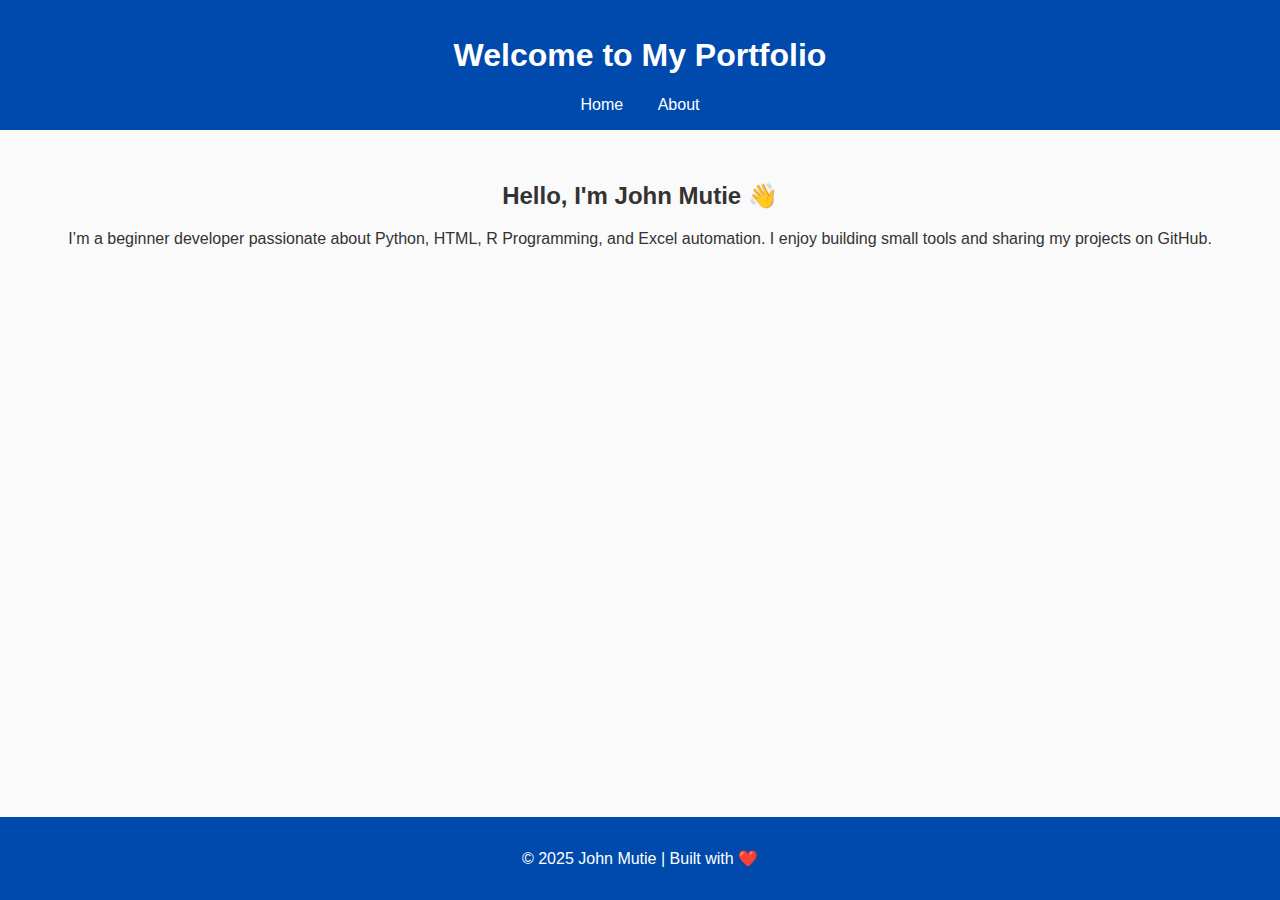
<file: index.html>
<!DOCTYPE html>
<html lang="en">
<head>
    <meta charset="UTF-8">
    <meta name="viewport" content="width=device-width, initial-scale=1.0">
    <title>John Mutie | Portfolio</title>
    <link rel="stylesheet" href="style.css">
</head>
<body>
    <header>
        <h1>Welcome to My Portfolio</h1>
        <nav>
            <a href="index.html">Home</a>
            <a href="about.html">About</a>
        </nav>
    </header>

    <main>
        <section>
            <h2>Hello, I'm John Mutie 👋</h2>
            <p>I’m a beginner developer passionate about Python, HTML, R Programming, and Excel automation. 
               I enjoy building small tools and sharing my projects on GitHub.</p>
        </section>
    </main>

    <footer>
        <p>© 2025 John Mutie | Built with ❤️</p>
    </footer>
</body>
</html>
</file>
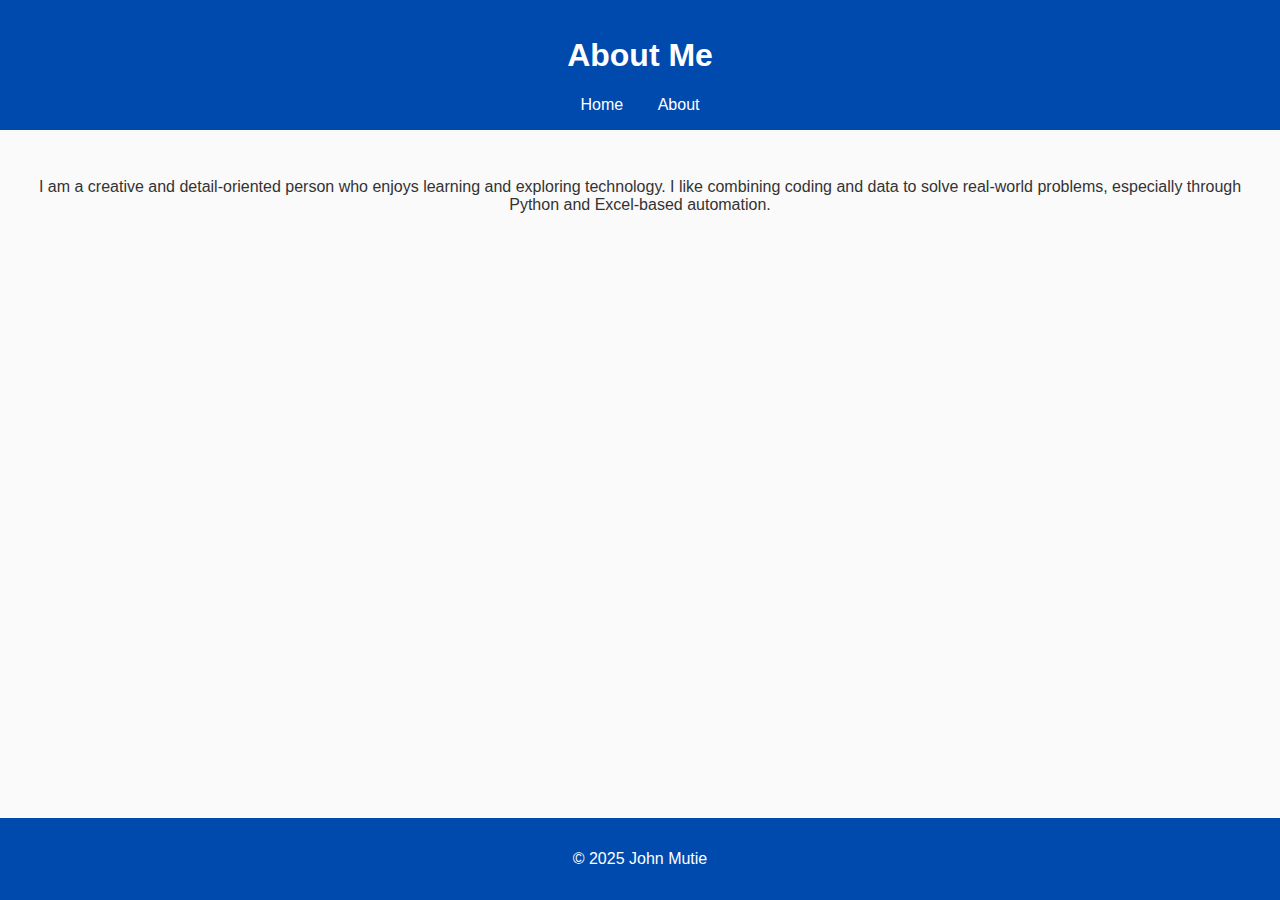
<file: about.html>
<!DOCTYPE html>
<html lang="en">
<head>
    <meta charset="UTF-8">
    <meta name="viewport" content="width=device-width, initial-scale=1.0">
    <title>About Me</title>
    <link rel="stylesheet" href="style.css">
</head>
<body>
    <header>
        <h1>About Me</h1>
        <nav>
            <a href="index.html">Home</a>
            <a href="about.html">About</a>
        </nav>
    </header>

    <main>
        <p>I am a creative and detail-oriented person who enjoys learning and exploring technology. 
           I like combining coding and data to solve real-world problems, especially through 
           Python and Excel-based automation.</p>
    </main>

    <footer>
        <p>© 2025 John Mutie</p>
    </footer>
</body>
</html>
</file>
<file: style.css>
body {
    font-family: Arial, sans-serif;
    margin: 0;
    padding: 0;
    background-color: #fafafa;
    color: #333;
}
header {
    background-color: #004aad;
    color: white;
    padding: 1em 0;
    text-align: center;
}
nav a {
    color: white;
    text-decoration: none;
    margin: 0 15px;
}
nav a:hover {
    text-decoration: underline;
}
main {
    padding: 2em;
    text-align: center;
}
footer {
    background-color: #004aad;
    color: white;
    text-align: center;
    padding: 1em 0;
    position: fixed;
    width: 100%;
    bottom: 0;
}
</file>
